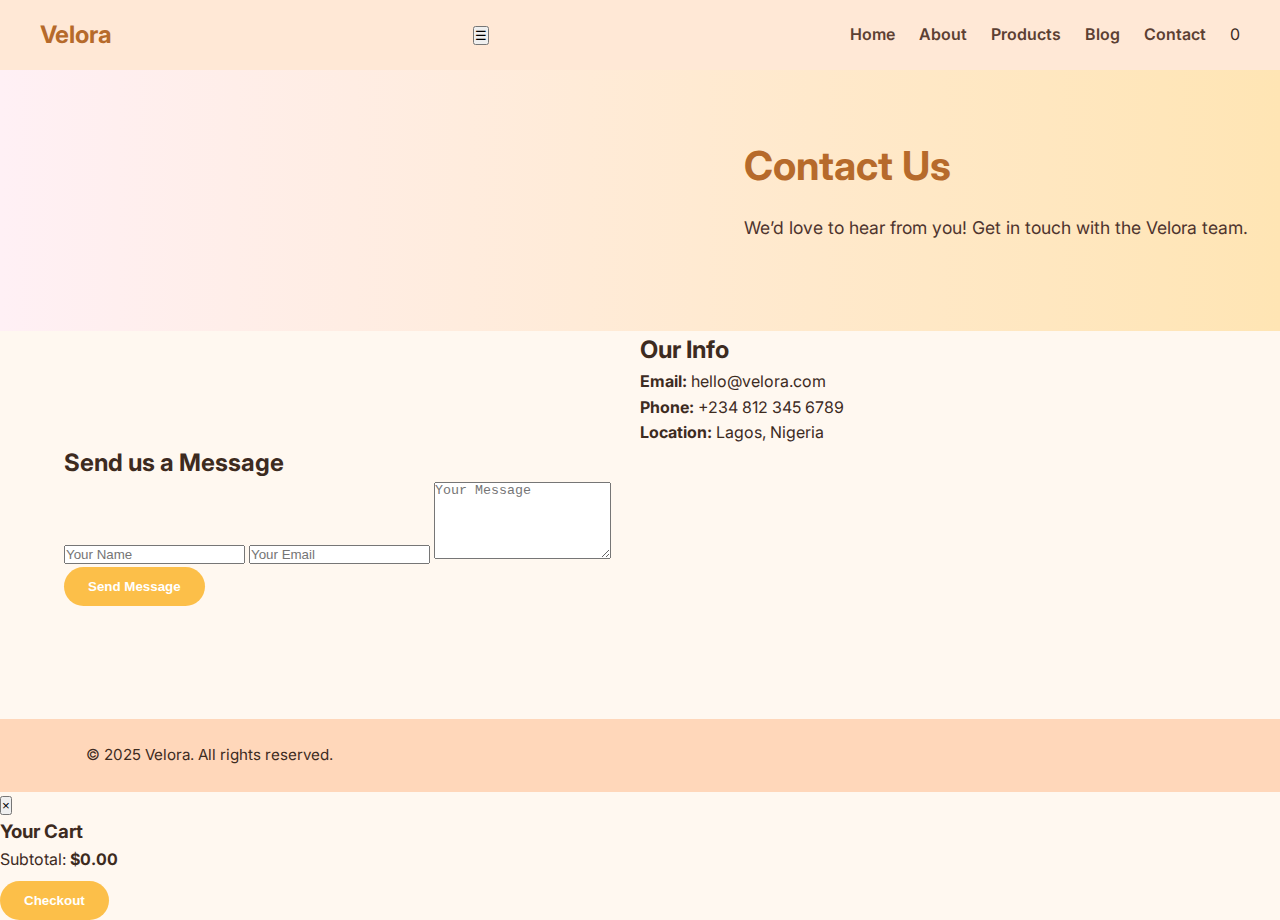
<file: contact.html>
<!doctype html>
<html lang="en">
<head>
  <meta charset="utf-8" />
  <meta name="viewport" content="width=device-width,initial-scale=1" />
  <title>Contact | Velora</title>
  <link href="https://fonts.googleapis.com/css2?family=Inter:wght@400;600;800&display=swap" rel="stylesheet">
  <link rel="stylesheet" href="styles.css">
</head>
<body>

  <!-- Header / Nav -->
  <header class="navbar">
    <div class="container" style="width:100%; display:flex; align-items:center; justify-content:space-between;">
      <a class="logo" href="index.html">Velora</a>

      <button class="menu-toggle" aria-label="Open menu">☰</button>

      <nav>
        <ul class="nav-links">
          <li><a href="index.html">Home</a></li>
          <li><a href="about.html">About</a></li>
          <li><a href="products.html">Products</a></li>
          <li><a href="blog.html">Blog</a></li>
          <li><a href="contact.html" aria-current="page">Contact</a></li>
          <li><span class="cart-count" title="Cart">0</span></li>
        </ul>
      </nav>
    </div>
  </header>

  <main>
    <!-- Hero -->
    <header class="hero">
      <div class="overlay"></div>
      <div class="hero-text">
        <h1>Contact Us</h1>
        <p>We’d love to hear from you! Get in touch with the Velora team.</p>
      </div>
    </header>

    <!-- Contact Section -->
    <section class="section">
      <div class="container">
        <div style="flex:1; min-width:300px;">
          <h2>Send us a Message</h2>
          <form id="contact-form">
            <input type="text" placeholder="Your Name" required>
            <input type="email" placeholder="Your Email" required>
            <textarea rows="5" placeholder="Your Message" required></textarea>
            <button type="submit" class="btn">Send Message</button>
          </form>
        </div>

        <div style="flex:1; min-width:300px;">
          <h2>Our Info</h2>
          <p><strong>Email:</strong> hello@velora.com</p>
          <p><strong>Phone:</strong> +234 812 345 6789</p>
          <p><strong>Location:</strong> Lagos, Nigeria</p>

          <!-- Optional Map -->
          <div style="margin-top:1rem;">
            <iframe 
              src="https://www.google.com/maps/embed?pb=!1m18!1m12!1m3!1d3973.951234066102!2d3.3792!3d6.5244!2m3!1f0!2f0!3f0!3m2!1i1024!2i768!4f13.1!3m3!1m2!1s0x103b8aff!2sLagos!5e0!3m2!1sen!2sng!4v1614787556433!5m2!1sen!2sng" 
              width="100%" 
              height="250" 
              style="border:0; border-radius:10px;" 
              allowfullscreen="" 
              loading="lazy">
            </iframe>
          </div>
        </div>
      </div>
    </section>
  </main>

  <!-- Back to Top -->
  <div class="back-to-top" aria-hidden="true">↑</div>

  <!-- Footer -->
  <footer class="footer">
    <div class="container centered">
      <p>&copy; 2025 Velora. All rights reserved.</p>
    </div>
  </footer>

  <script src="script.js" defer></script>
</body>
</html>
</file>
<file: styles.css>
/* Reset & Base Styles */
* {
  margin: 0;
  padding: 0;
  box-sizing: border-box;
}

body {
  font-family: 'Inter', sans-serif;
  line-height: 1.6;
  background-color: #fff8f0;
  color: #3d2b1f;
  scroll-behavior: smooth;
}

/* Navbar */
.navbar {
  background-color: #ffe8d6;
  padding: 1rem 0;
  box-shadow: 0 2px 5px rgba(0, 0, 0, 0.05);
}

.container {
  width: 90%;
  max-width: 1200px;
  margin: auto;
  display: flex;
  justify-content: space-between;
  align-items: center;
}

.logo {
  font-weight: 700;
  font-size: 1.5rem;
  color: #b66a2b;
  text-decoration: none;
}

.nav-links {
  list-style: none;
  display: flex;
  gap: 1.5rem;
}

.nav-links a {
  text-decoration: none;
  color: #5c4033;
  font-weight: 600;
  transition: color 0.3s ease;
}

.nav-links a:hover {
  color: #e29578;
}

/* Hero Section */
.hero {
  display: flex;
  align-items: center;
  justify-content: space-between;
  padding: 4rem 2rem;
  background: linear-gradient(to right, #fff0f5, #ffe5b4);
  flex-wrap: wrap;
}

.hero-content {
  max-width: 500px;
}

.hero h1 {
  font-size: 2.5rem;
  color: #b66a2b;
  margin-bottom: 1rem;
}

.hero p {
  margin-bottom: 1.5rem;
  font-size: 1.1rem;
  color: #4e342e;
}

.btn {
  background-color: #fcbf49;
  color: white;
  padding: 0.75rem 1.5rem;
  border: none;
  border-radius: 25px;
  font-weight: 600;
  text-decoration: none;
  transition: background-color 0.3s ease;
}

.btn:hover {
  background-color: #e38f29;
}

.hero-img {
  max-width: 500px;
  width: 100%;
  border-radius: 10px;
  margin-top: 2rem;
}

/* Features */
.features {
  display: flex;
  justify-content: space-around;
  padding: 2rem;
  background-color: #fff3e6;
  text-align: center;
  flex-wrap: wrap;
}

.feature {
  margin: 1rem;
  max-width: 250px;
}

.feature h3 {
  color: #cc5500;
  margin-bottom: 0.5rem;
}

/* Category Grid */
.category-grid {
  display: grid;
  grid-template-columns: repeat(auto-fit, minmax(220px, 1fr));
  gap: 2rem;
  padding: 3rem 2rem;
  background-color: #fdf6ec;
}

.category-card {
  text-align: center;
  background-color: #fff8f5;
  border-radius: 15px;
  padding: 1rem;
  transition: transform 0.3s ease, box-shadow 0.3s ease;
}

.category-card img {
  width: 100%;
  height: 200px;
  object-fit: cover;
  border-radius: 10px;
  margin-bottom: 1rem;
}

.category-card h3 {
  color: #b66a2b;
}

.category-card:hover {
  transform: translateY(-8px);
  box-shadow: 0 6px 12px rgba(0, 0, 0, 0.1);
}

/* Testimonials */
.testimonials {
  background-color: #ffe8d6;
  padding: 3rem 2rem;
  text-align: center;
}

.testimonials h2 {
  color: #af4d26;
  margin-bottom: 1.5rem;
}

.testimonials blockquote {
  font-style: italic;
  color: #5c4033;
  max-width: 600px;
  margin: auto;
}

.testimonials span {
  display: block;
  margin-top: 1rem;
  font-weight: bold;
}

/* Back to Top Button */
.back-to-top {
  position: fixed;
  bottom: 40px;
  right: 30px;
  background-color: #fcbf49;
  color: white;
  padding: 0.5rem 1rem;
  border-radius: 50px;
  font-size: 1rem;
  text-decoration: none;
  opacity: 0;
  pointer-events: none;
  transition: opacity 0.3s ease;
}

.back-to-top.show {
  opacity: 1;
  pointer-events: auto;
}

.back-to-top:hover {
  background-color: #d99028;
}

/* Footer */
.footer {
  background-color: #ffd7ba;
  padding: 1.5rem;
  text-align: center;
  color: #3d2b1f;
  font-size: 0.95rem;
}

/* Responsive */
@media (max-width: 768px) {
  .hero {
    flex-direction: column;
    text-align: center;
  }

  .nav-links {
    flex-direction: column;
    gap: 0.75rem;
    margin-top: 1rem;
  }

  .container {
    flex-direction: column;
    align-items: flex-start;
  }
}
</file>
